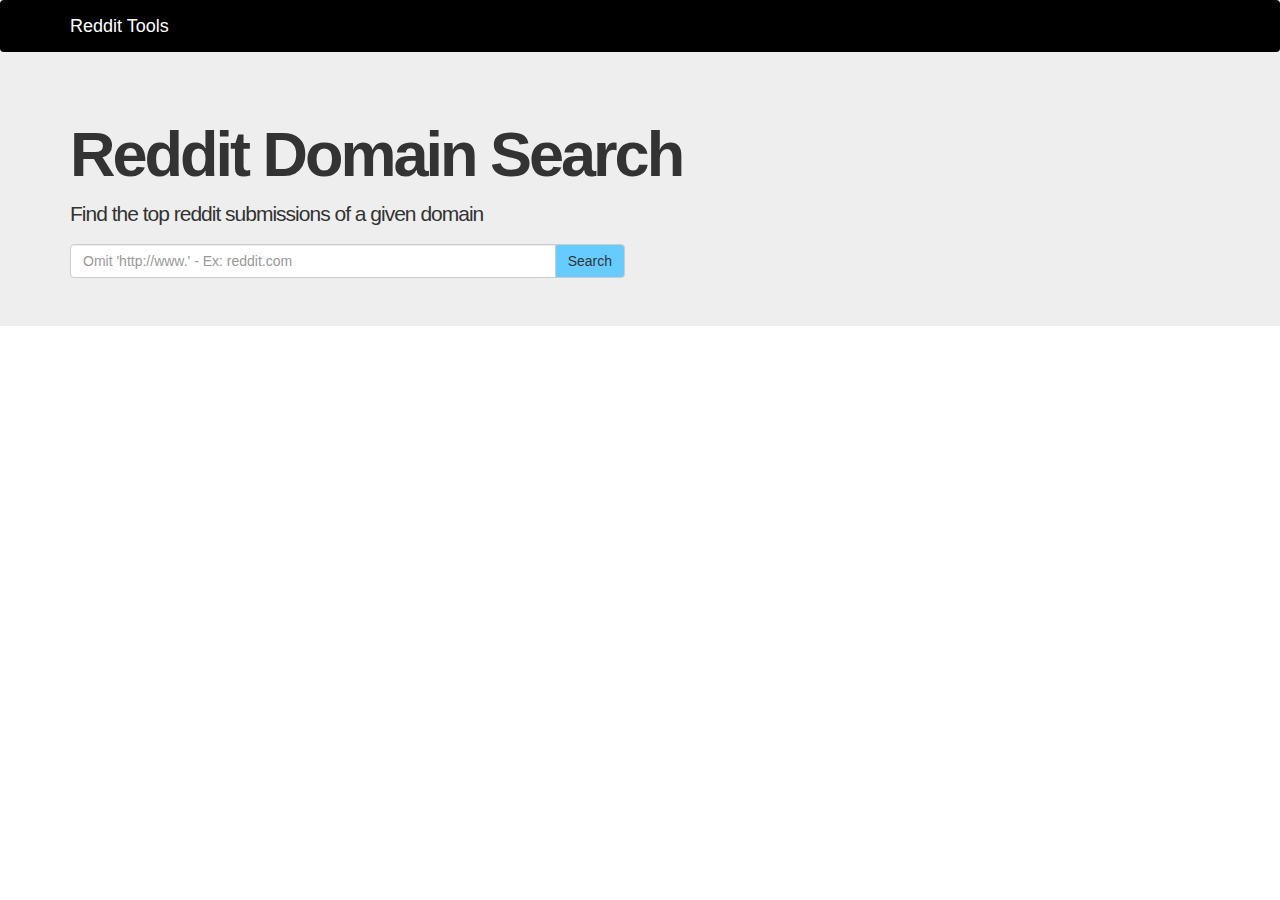
<file: index.html>
<!DOCTYPE html>

<html lang="en-us">

<head>
	<meta charset="utf-8">
	<meta http-equiv="X-UA-Compatible" content="IE=edge">
	<meta name="viewport" content="width=device-width, initial-scale=1">
	
	<title>Reddit Domain Search</title>
	
	<link rel="stylesheet" href="https://maxcdn.bootstrapcdn.com/bootstrap/3.3.5/css/bootstrap.min.css">
	<link rel="stylesheet" type="text/css" href="./css/styles.css">
</head>

<body>
	
	<nav class="navbar">
		<div class="container">
			<div class="navbar-header">
				<a class="navbar-brand" href="#">Reddit Tools</a>
			</div>
		</div>
	</nav>
	
	<div class="jumbotron">
		<div class="container">
			<h1>Reddit Domain Search</h1>
			<p>Find the top reddit submissions of a given domain</p>
			
			<div class="row">
				<div class="col-sm-8 col-md-6">
					<form id="searchform" name="searchform">
					<div class="input-group">
						<input type="text" class="form-control" id="searchinput" name="searchinput" placeholder="Omit 'http://www.' - Ex: reddit.com">
						<span class="input-group-btn">
        				<input type="submit" class="btn btn-default" type="button" value="Search">
      					</span>
      				</div>
      				</form>
				</div>
			</div>
		</div>
	</div>
	
	<div class="container">
		<ul class="list-group">
			<div id="results"></div>
		</ul>
	</div>
 	
	<script src="https://ajax.googleapis.com/ajax/libs/jquery/1.11.3/jquery.min.js"></script>
	<script src="https://maxcdn.bootstrapcdn.com/bootstrap/3.3.5/js/bootstrap.min.js"></script>
	<script type="text/javascript" src="./domainsearch/search.js"></script>
</body>

</html>
</file>
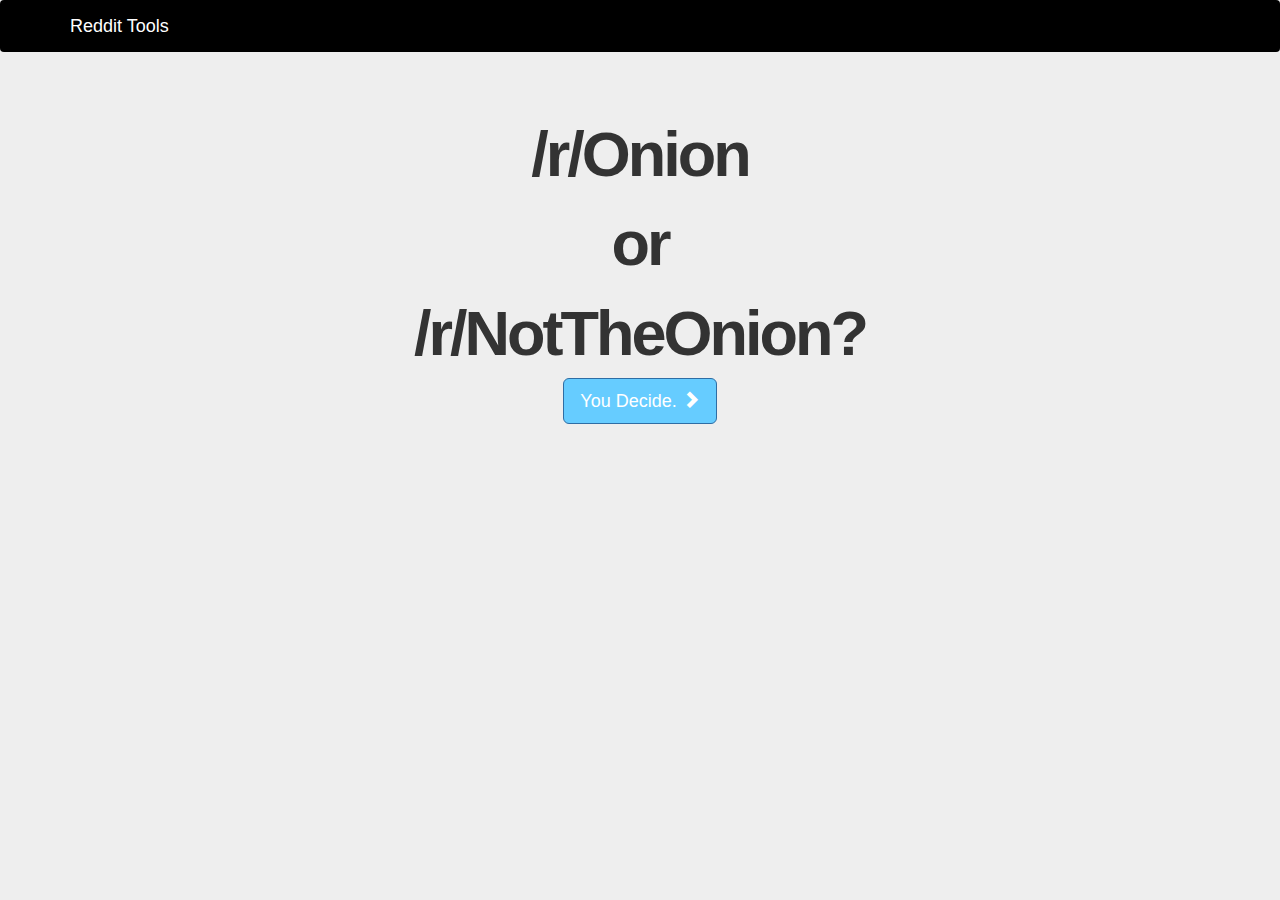
<file: onion.html>
<!DOCTYPE html>

<html lang="en-us">

<head>
	<meta charset="utf-8"> 
	<meta http-equiv="X-UA-Compatible" content="IE=edge">
	<meta name="viewport" content="width=device-width, initial-scale=1">
	
	<title>Onion or Not the Onion</title>
	
	<link rel="stylesheet" href="https://maxcdn.bootstrapcdn.com/bootstrap/3.3.5/css/bootstrap.min.css">
	<link rel="stylesheet" type="text/css" href="./css/onionstyles.css">
</head>

<body>
	
	<nav class="navbar">
		<div class="container">
			<div class="navbar-header">
				<a class="navbar-brand" href="./index.html">Reddit Tools</a>
			</div>
		</div>
	</nav>
	
	<div class="jumbotron">
		<div class="container text-center">
			<div class ="row">
		        <h1 id="headline" style="display: none">Headline</h1>
		    </div>
		    <div class ="row">
		    	<!--<div id="choose" style="display: none"></div>-->
		    	<button id="onionbutton" style="display: none" type="button" class="btn btn-lg">The Onion</button>
		    	<button id="notbutton" style="display: none" type="button" class="btn btn-lg">Not The Onion</button>
		    	<div id="results"></div>
		    	<button id="continue" style="display: none" type="button" class="btn btn-lg">Continue <span class="glyphicon glyphicon-chevron-right"></span></button>
		    </div>
			<h1>/r/Onion</h1>
			<h1>or</h1>
			<h1>/r/NotTheOnion?</h1>
			<a id="startbutton" class="btn btn-lg btn-primary">You Decide. <span class="glyphicon glyphicon-chevron-right"></span></a>
		</div>
	</div>
	
	<script src="https://ajax.googleapis.com/ajax/libs/jquery/1.11.3/jquery.min.js"></script>
	<script src="https://maxcdn.bootstrapcdn.com/bootstrap/3.3.5/js/bootstrap.min.js"></script>
	<script type="text/javascript" src="./onion/onion.js"></script>
</body>

</html>
</file>
<file: css/styles.css>
body {
    font-family: "Helvetica";
}

h1 {
    font-weight: bold;
    letter-spacing: -3px;
}

h2 {
    font-weight: bold;
    letter-spacing: -1px;
}

p {
    letter-spacing: -1px;
}

.navbar {
    background-color: black;
    margin: 0px;
}

.navbar-brand {
    color: white;
}

.jumbotron {
    margin-bottom: 15px;
}

.jumbotron p {
    letter-spacing: -1px;
}

.btn {
    background-color: #66CCFF;
}

.btn:hover {
    background-color: #52A3CC;
}

.thumbnail {
    max-width: 140px;
}
</file>
<file: css/onionstyles.css>
body {
    font-family: "Helvetica";
    background-color: #EEE ;
}

h1 {
    font-weight: bold;
    letter-spacing: -3px;
}

h2 {
    font-weight: bold;
    letter-spacing: -1px;
    margin-top: 0px;
}

.jumbotron p {
    letter-spacing: -1px;
}

p {
    font-weight: bold;
    letter-spacing: -1px;
}

p1 {
    font-weight: bold;
    letter-spacing: -1px;
}

.navbar {
    background-color: black;
    margin: 0px;
}

.navbar-brand {
    color: white;
}

.jumbotron {
    margin-bottom: 15px;
}

.jumbotron p {
    letter-spacing: -1px;
}

.btn {
    background-color: #66CCFF;
}

.btn:hover {
    background-color: #52A3CC;
}

.thumbnail {
    max-width: 140px;
}
</file>
